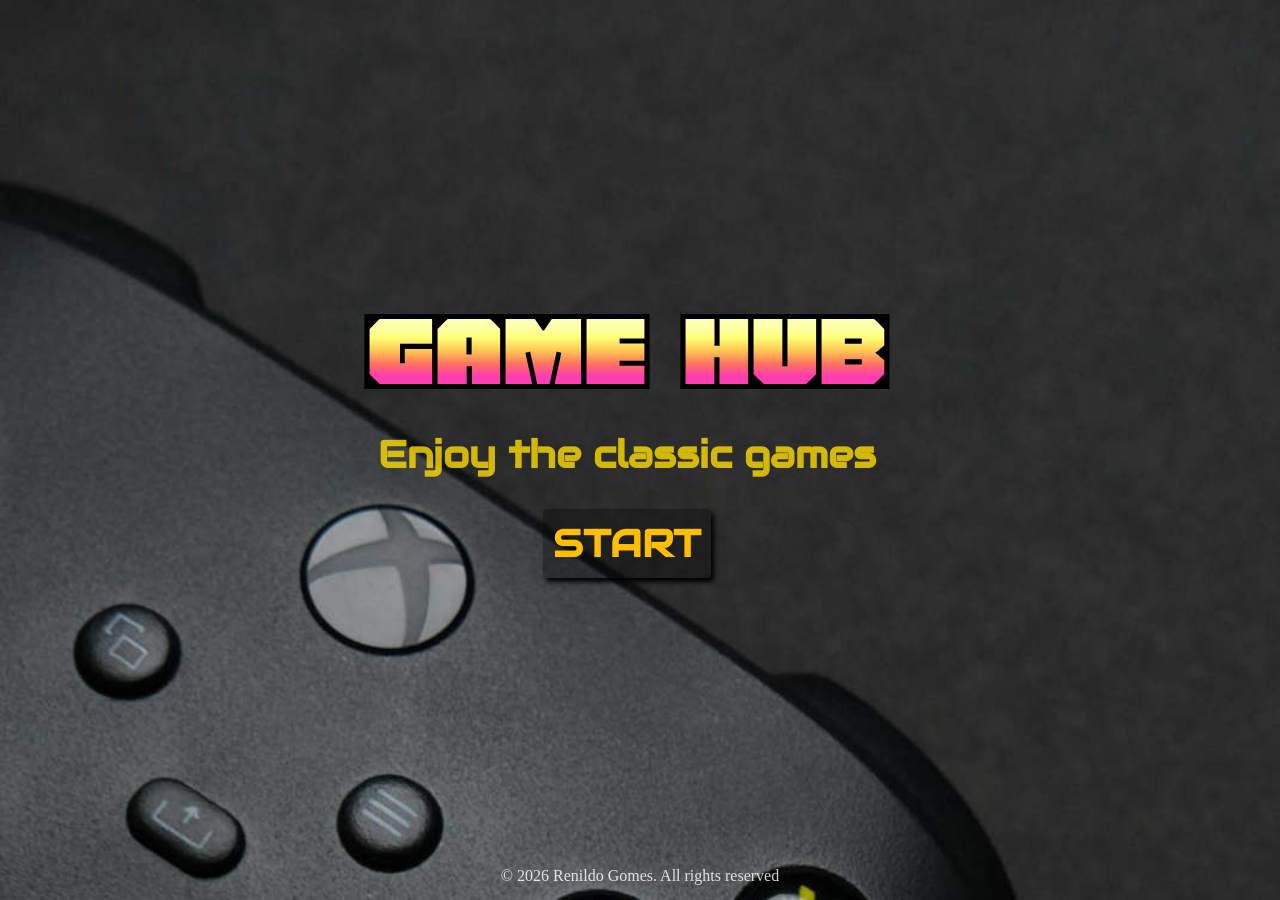
<file: index.html>
<!DOCTYPE html>
<html lang="pt-br">
<head>
    <meta charset="UTF-8">
    <meta name="viewport" content="width=device-width, initial-scale=1.0">
    <title>Game Hub RG</title>
    <link rel="stylesheet" href="estilo/style.css" media="all">
</head>
<body>
    <main>
        <section>
            <h1>GAME HUB</h1>
            <p>Enjoy the classic games</p>
            <p><a href="lista-games.html">START</a></p>
        </section>
    </main>

    <footer>
        <p>&copy; 2026 Renildo Gomes. All rights reserved </p>
    </footer>

    
</body>
</html>
</file>
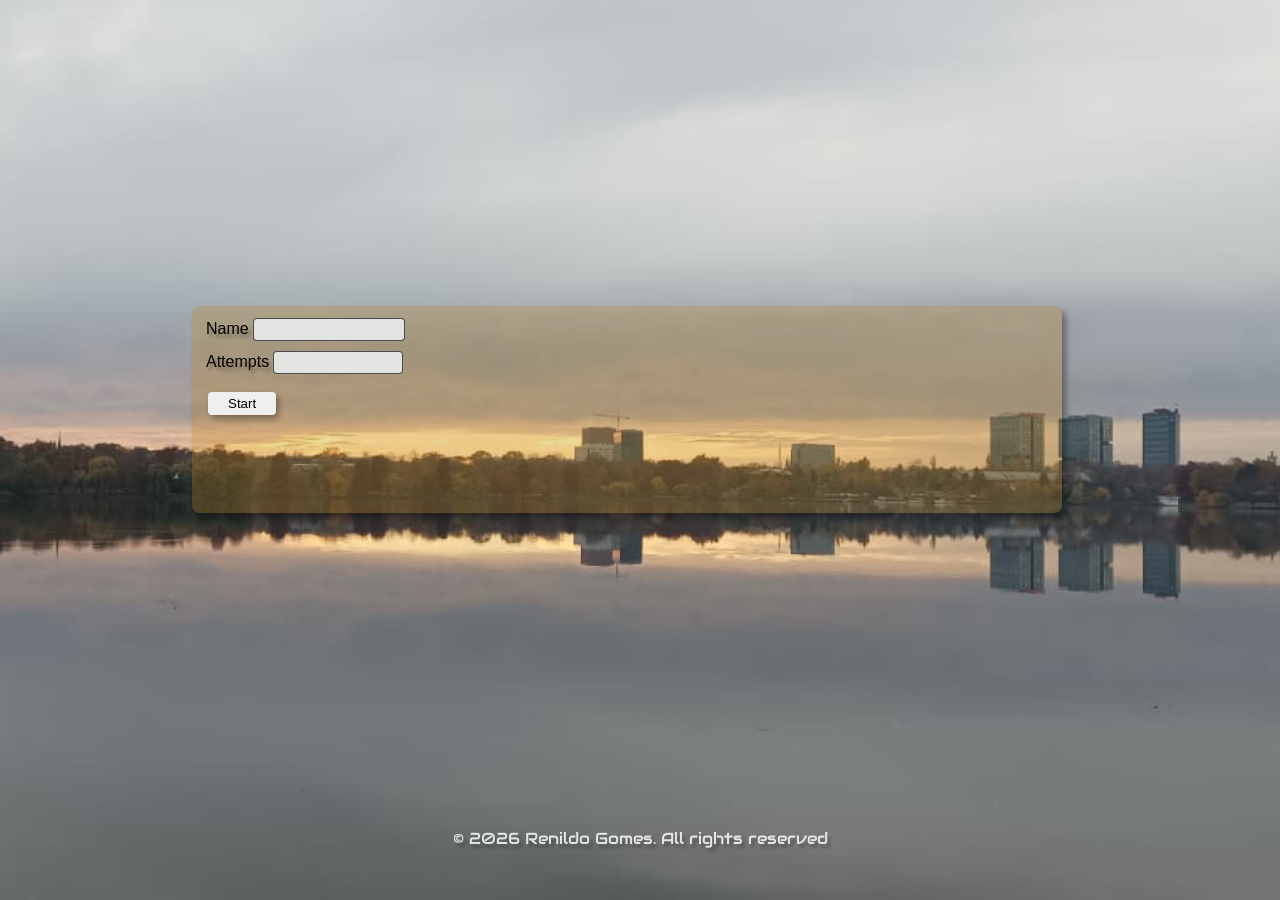
<file: jokenpo.html>
<!DOCTYPE html>
<html lang="pt-br">
<head>
    <meta charset="UTF-8">
    <meta name="viewport" content="width=device-width, initial-scale=1.0">
    <title>Jokenpó</title>
    <link rel="stylesheet" href="estilo/jokenpo.css">
</head>
<body>
    <main>
        <section id="cadastro">
            <label for="iname">Name <input type="text"name="name"id="iname" maxlength="10" minlength="4"></label>
            <label for="inum">Attempts<input type="number"name="num"id="inum"></label>
            <button type="button"onclick="verificarNome()">Start</button>
            </div>
        </section>
        <section id="interface">
            <h1>JO KEN PÓ</h1>
            <div>
                <div class="container">
                    <button id="pedra" class="button" type="button" onclick="clicouPedra(1)">Stone</button>
                    <button id="papel" class="button" type="button" onclick="clicouPapel(2)">Paper</button>
                    <button id="tesoura" class="button" type="button" onclick="clicouTesoura(3)">Scissors</button>
                </div>
                <p id="resul"></p>
                <div id="res"></div>
                
            </div>
            <button type="button" onclick="clicouStatus()">History</button>
        </section>
        <section id="status">
            <p id="story"></p>
        </section>
        
    </main>
    <footer>
        <p>&copy; 2026 Renildo Gomes. All rights reserved </p>
    </footer>
    
    

<script src="jokenpo.js"></script>
    
</body>
</html>
</file>
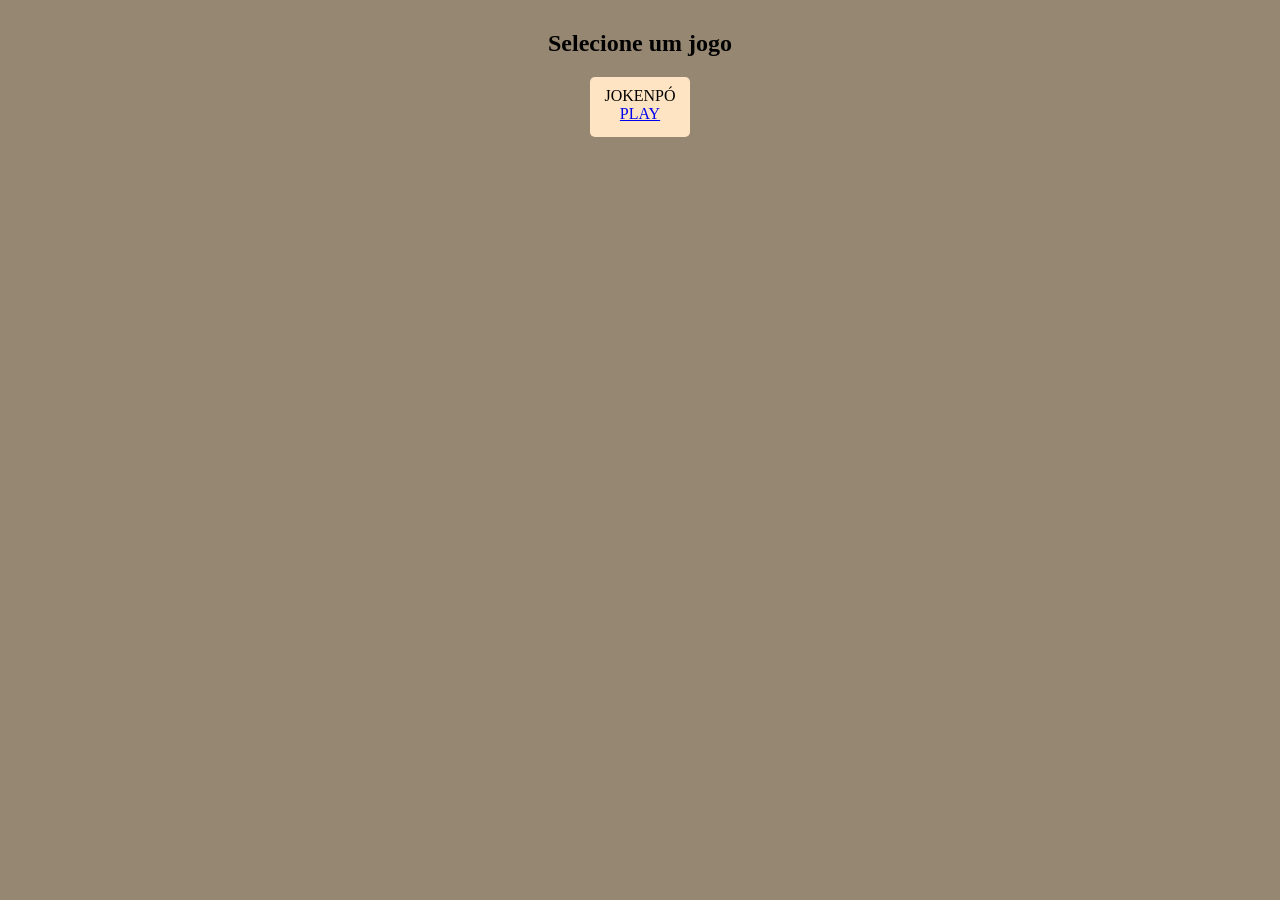
<file: lista-games.html>
<!DOCTYPE html>
<html lang="pt-br">
<head>
    <meta charset="UTF-8">
    <meta name="viewport" content="width=device-width, initial-scale=1.0">
    <title>Game hub RG</title>
    <link rel="stylesheet" href="estilo/game-list.css">
</head>
<body>
    <section>
        <h2>Selecione um jogo</h2>
        <div>
            <P>JOKENPÓ</P>
            <p><a href="jokenpo.html">PLAY</a></p>
        </div>

    
        
        
    </section>
</body>
</html>
</file>
<file: estilo/style.css>
@charset "UTF-8";

@import url('https://fonts.googleapis.com/css2?family=Honk:MORF@15&display=swap');

@import url('https://fonts.googleapis.com/css2?family=Audiowide&display=swap');


* {
    margin: 0px;
    padding: 0px;
    box-sizing: border-box;
}

:root {
    --font-destaque: "Honk", system-ui;
    --font-padrão: Arial, Helvetica, sans-serif;
    --font-normal: "Audiowide", sans-serif;
}


body {
    background-image: url('../imagens/android-back3.jpg');
    background-size: cover;
    background-repeat: no-repeat;
    background-position: top bottom;
    
}

main {
    display: flex;
    flex-flow: column nowrap;
    justify-content: center;
    align-items: center;
    width: 98vw;
    height: 98vh;
    
}

section {
    text-align: center;
    
}

section h1 {
    display: block;
    font-family: var(--font-destaque);
    font-size: 10vw;
    color: rgb(244, 249, 244);
}

section p {
    font-family: var(--font-normal);
    font-size: 3vw;
    color: orange;
    color: rgba(255, 221, 0, 0.797);
    font-weight: bolder;
    padding-bottom: 30px;
}


section > p > a {
    text-decoration: none;
    color: rgb(255, 191, 0);
    font-weight: bolder;
    background-color: rgba(0, 0, 0, 0.31);
    padding: 10px;
    border-radius: 4px;
    box-shadow: 3px 4px 5px black;
    display: inline-block;
    animation: flutuar 1s ease-in-out infinite;

}

section > p > a:hover {
   transform: translateY(-7px);
    transition: transform 1s ease;
    background-color: rgba(0, 0, 0, 0.559);
   
} 
@keyframes flutuar {
    0% {
        transform: translateY(0);
    }

    50% {
        transform: translateY(-6px);
    }

    100% {
        transform: translateY(0);
    }
}

footer p {
    text-align: center;
    color: rgba(255, 255, 255, 0.822);
    font-size: 1em;
    margin-top: -15px;
}
</file>
<file: estilo/jokenpo.css>
@charset "UTF-8";

/*Fisrt mobile*/

@import url('https://fonts.googleapis.com/css2?family=Honk:MORF@15&display=swap');

@import url('https://fonts.googleapis.com/css2?family=Audiowide&display=swap');

* {
    margin: 0px;
    padding: 0px;
    font-family: Arial, Helvetica, sans-serif;
    box-sizing: border-box;
}

:root {
    --font-destaque: "Honk", system-ui;
    --font-normal: "Audiowide", sans-serif;
    --font-padrão: Arial, Helvetica, sans-serif;
}

body{
    background-attachment: fixed;
    background-image: url('../imagens/back4.jpeg');
    background-repeat: no-repeat;
    background-position: center center;
    background-size: cover;
    
}

main {
    display: grid;
    grid-template-columns: 1fr 90 1fr;
    width: 98vw;
    height: 92vh;
    display: flex;
    flex-flow: column nowrap;
    justify-content: center;
    align-items: center;
}

section {
    margin-right: auto;
    margin-left: auto;
    background-color: rgba(189, 133, 30, 0.273);
    border-radius: 8px;
    
    height:auto;
}

#interface {
    padding: 10px;
    height: auto;
    margin-right: auto;
    margin-left: auto;
    text-align: center;
}

#interface button {
    margin-top: 7px;
    padding: 4px 8px 4px 8px;
    border-radius: 4px;
    cursor: pointer;
    font-family: var(--font-normal);
}

div {
    margin-top: 20px;
}
h1 {
    font-family: var(--font-normal);
    font-size: 1em;
    margin-top: 20px;
    text-align: center;
    width: 200px;
    margin-left: auto;
    margin-right: auto;
    background-color: rgba(0, 0, 0, 0.336);
    padding: 6px;
    box-shadow: 4px 10px 5px rgba(0, 0, 0, 0.541);
    animation: flutuar 1s ease-in-out infinite;
    border-radius: 5px;
}

@keyframes flutuar {
    0% {
        transform: translateZ(0);
        

    }

    50% {
        transform: translateY(-6px);
    }

    100% {
        transform: translateY();
    }
}


.objecto {
    width: 30px;
    height: 30px;
    animation: flutuar 0.8s ease-in-out infinite;
}

.button {
    padding: 20px;
    background-color: rgba(191, 185, 185, 0.558);
    border-radius: 4px;
    width: 100px;
    cursor: pointer;
    box-shadow: 1px 2px 3px rgba(0, 0, 0, 0.269);
    margin: 1px;
    font-family: var(--font-normal);
    margin-bottom: 2px;
}

.button:hover {
    transition:transform 0.1s ease-in-out 0.1s;
    transform: translateY(6px);
}

p {
    font-family: var(--font-normal);
    text-shadow: 3px 4px 3px rgba(0, 0, 0, 0.244);
}

#res {
    margin-left: -25px;
    font-family: var(--font-normal);
    text-shadow: 3px 4px 3px rgba(0, 0, 0, 0.244);
    line-height: 1.6em;
}
#pedra, #papel, #tesoura, #interface, #status{
    display: none;
}

#cadastro{
    height: 23vh;
    width: 68vw;
    margin-bottom: 10px;
    box-shadow: 4px 5px 6px rgba(0, 0, 0, 0.366);
    padding: 10px;
    text-shadow: 3px 4px 3px rgba(0, 0, 0, 0.291);
    
}

#cadastro  > label{
    display: flex;
    flex-flow: row nowrap;
    justify-content: flex-start;
    align-items: center;   
    padding: 4px;
    margin-top: -6px;
}

#cadastro  label > input {
    border-radius: 4px;
    padding: 3px;
    margin: 4px;
    border: 1px solid rgba(0, 0, 0, 0.663);
    background-color: rgb(227, 227, 226);
}

#cadastro button {
    padding: 4px 20px 4px 20px;
    margin:10px 0px 0px 6px;
    box-shadow: 3px 4px 6px rgba(0, 0, 0, 0.349);
    border-radius: 4px;
    border: none;
    cursor: pointer;
}

#cadastro button:hover {
    background-color: white;
    border: 1px solid black;
    transition: transform 0.2s ease-in;
    transform: translateY(3px);
}


#cadastro  label > input:focus {
    background-color: white;
}

#iname {
    width: 152px;

}
#inum {
    width: 130px;
}

#status {
    padding:10px;
    margin: px;
    height: auto;
    width: 68vw;
    
    text-shadow: 4px 3px 5px black;
}
#status p {
    color: white;
    line-height: 2em;
}

footer p {
    text-align: center;
    color: rgba(255, 255, 255, 0.822);
    font-size: 1em;
    margin-bottom: 20px;
}

@media screen and (min-width:768px) and (max-width:992px) {
    main {
        display: flex;
        flex-flow: row nowrap;

    }

    #cadastro {
        width: 35vw;
    }

    #interface {
        display: inline-block;
    }

    #status {
        width: 35vw;
    } 
}
</file>
<file: estilo/game-list.css>
@charset "UTF-8";

@import url('https://fonts.googleapis.com/css2?family=Honk:MORF@15&display=swap');

@import url('https://fonts.googleapis.com/css2?family=Audiowide&display=swap');

*{
    margin: 0px;
    padding: 0px;
}

:root {
    --font-destaque: "Honk", system-ui;
    --font-normal: "Audiowide", sans-serif;
    --font-padrão: Arial, Helvetica, sans-serif;
}

body {
    background-color:  rgb(150, 135, 114);
}

section {
    display: flex;
    flex-flow: column nowrap;
    justify-content: center;
    align-items: center;
    margin: auto;

}

section h2 {
    margin-top: 30px;
    text-align: center;
}

div {
    text-align: center;
    background-color: bisque;
    margin-top: 20px;
    padding: 10px;
    flex: 1 1 40px;
    width: 80px;
    margin-bottom: 20px;
    border-radius: 5px;
    transition: background-color 0.5s ease;

}

div:hover {
    background-color: rgb(224, 181, 152);
}
</file>
